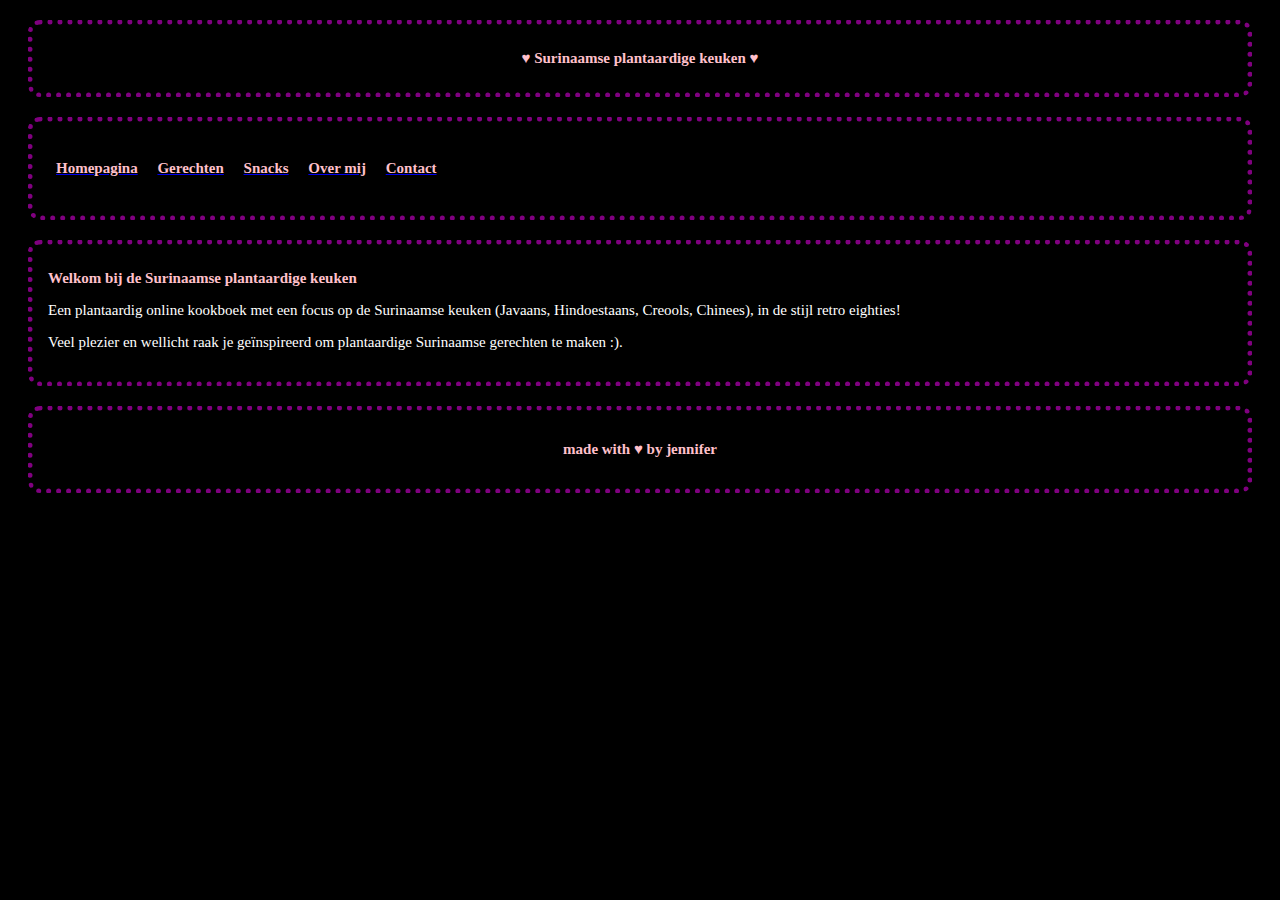
<file: index.html>
<!DOCTYPE html>
<html lang="en">

<head>
    <!---------------------- hier zet je de code in de head tags ------------------>
    <meta charset="UTF-8">
    <meta http-equiv="X-UA-Compatible" content="IE=edge">
    <meta name="viewport" content="width=device-width, initial-scale=1.0">
    <link rel="stylesheet" type="text/css" href="styles.css">
    <title>Surinaamse vegan kookboek</title>
</head>

<body>
    <!---------------------- hier zet je de code in de body tags------------------->
    <header class="pink-border">
        <h1 class="title"> &#9829; Surinaamse plantaardige keuken &#9829;</h1>
    </header>

    <!----------------------- navigatiebar ---------------------------------------->
    <nav class="pink-border">
        <ul >
            <li class="navigation-links">
                <a href="index.html"><h3>Homepagina</h3></a>
            </li>
            <li class="navigation-links">
                <a href="gerechten.html"><h3>Gerechten</h3></a>
            </li>
            <li class="navigation-links">
                <a href="snacks.html"><h3>Snacks</h3></a>
            </li>
            <li class="navigation-links">
                <a href="about.html"><h3 >Over mij</h3></a>
            </li>
            <li class="navigation-links">
                <a href="contact.html"><h3 >Contact</h3></a>
            </li>
        </ul>
    </nav>

    <!-------------------------------------- main -------------------------------->
    <main class="pink-border">
        <section>
            <h1>Welkom bij de Surinaamse plantaardige keuken</h1>
            <p>Een plantaardig online kookboek met een focus op de Surinaamse keuken (Javaans, Hindoestaans, Creools, Chinees), in de stijl retro eighties!</p>
            <p>Veel plezier en wellicht raak je geïnspireerd om plantaardige Surinaamse gerechten te maken :).</p>  
        </section>
    </main>

    <!-------------------------------------- footer -------------------------------->
    <footer class="pink-border">
        <h3>made with &#9829; by jennifer</h3>
    </footer>
</body>

</html>
</file>
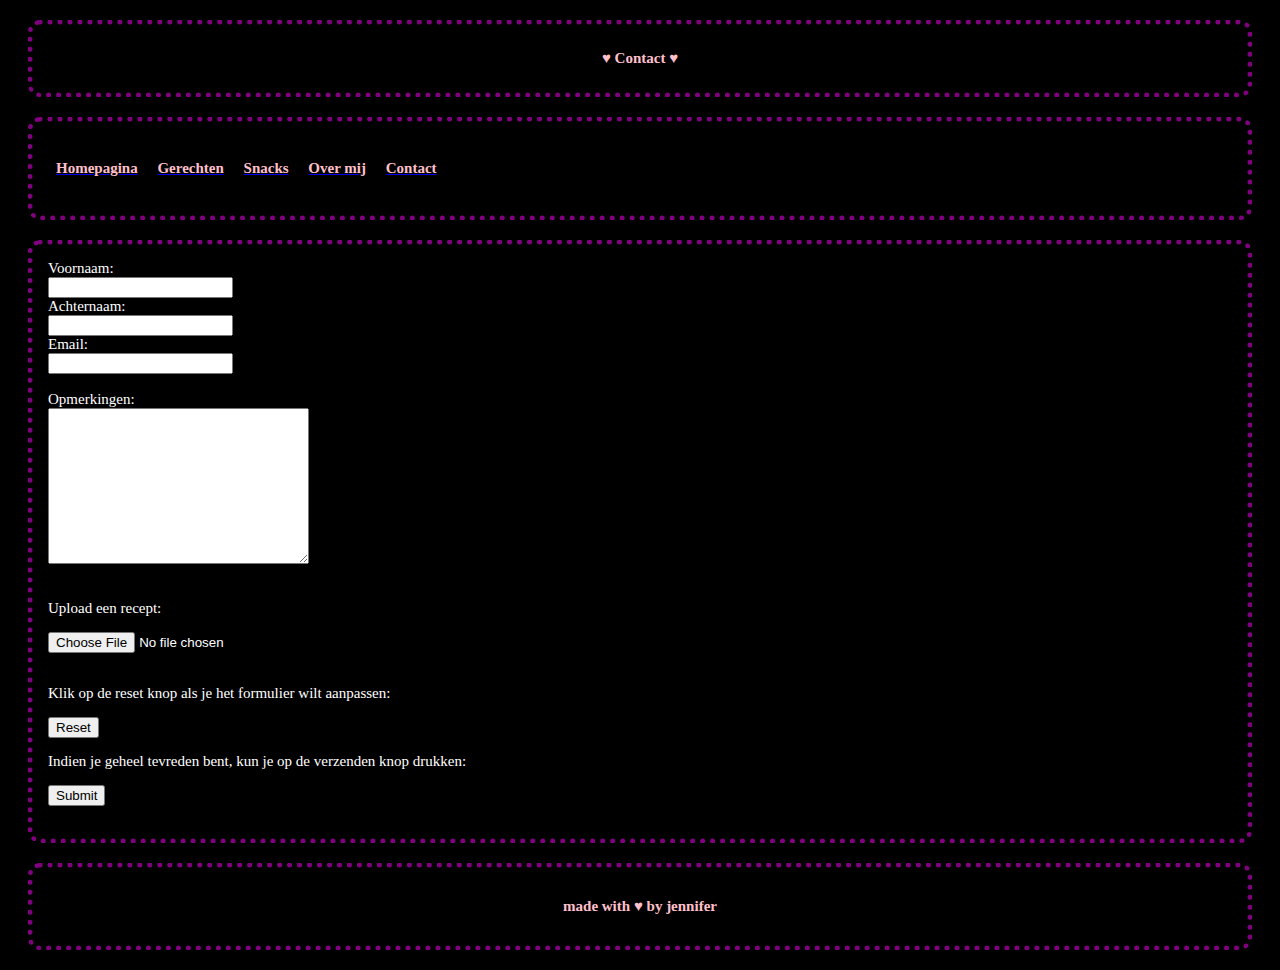
<file: contact.html>
<!DOCTYPE html>
<html lang="en">
<head>
    <meta charset="UTF-8">
    <meta http-equiv="X-UA-Compatible" content="IE=edge">
    <meta name="viewport" content="width=device-width, initial-scale=1.0">
    <link rel="stylesheet" type="text/css" href="styles.css">
    <title>Contact</title>
</head>

<body>
    <!------------------- hier zet je de code in de body tags------------>
    <header class="pink-border">
        <h1 class="title"> &#9829; Contact &#9829;</h1>
    </header>

    <!-------------------- navigatiebar --------------------------------->
    <nav class="pink-border">
        <ul >
            <li class="navigation-links">
                <a href="index.html"><h3>Homepagina</h3></a>
            </li>
            <li class="navigation-links">
                <a href="gerechten.html"><h3>Gerechten</h3></a>
            </li>
            <li class="navigation-links">
                <a href="snacks.html"><h3>Snacks</h3></a>
            </li>
            <li class="navigation-links">
                <a href="about.html"><h3 >Over mij</h3></a>
            </li>
            <li class="navigation-links">
                <a href="contact.html"><h3 >Contact</h3></a>
            </li>
        </ul>
    </nav>
    
    <form class="pink-border" name="POST" method="POST" data-netlify="true">
        <!---------------------- Personalia --------------------------------->
        <label for="firstname">Voornaam:</label><br>
        <input type="text" id="firstname" name="firstname"><br>
        <label for="lastname">Achternaam:</label><br>
        <input type="text" id="lastname" name="lastname"><br>
        <label for="email">Email:</label><br>
        <input type="text" id="email" name="email"><br><br>

        <!------------------------- Opmerkingen ------------------------------->
        <label for="biography">Opmerkingen:</label><br>
        <textarea name="message" rows="10" cols="30"></textarea>
        <br><br>

        <!------------------------ Upload een recept --------------------------->
        <p>Upload een recept:</p>
        <input type="file" id="myFile" name="filename"><br><br>

        <!------------------------ Reset en submit ------------------------------>
       <p>Klik op de reset knop als je het formulier wilt aanpassen:</p>
       <input type="reset" value="Reset">
       <p>Indien je geheel tevreden bent, kun je op de verzenden knop drukken:</p>
        <input type="submit"><br><br> 
    </form>

    <!----------------------------- footer --------------------------------------->
    <footer class="pink-border footer">
        <h3>made with &#9829; by jennifer</h3>
     </footer>
</body>
</html>
</file>
<file: styles.css>
body {
  font-family: cursive, fantasy;
}

h1,h2,h3 {
  color: pink;
}

/* een roze border */
.pink-border {
  border: 5px dotted purple;
  border-radius: 12px;
  margin: 20px;
  padding: 15px;
}

/* een element centreren */
h1 {
  margin: o auto;
  color: pink;
}

/* kopstuk en voetstuk */
.title, footer{
  margin: auto;
  text-align: center;
  padding: 10px;
}

/* ul navigatiebar */
ul {
  list-style-type: none;
  margin: 0;
  padding: 0;
}

/* lists navigatiebar */
.navigation-links {
  display: inline-flex;
}

/* anchor tag van links als inline block plaatsen */
a {
  display: inline-block;
  padding: 8px;
}
 

/* Smartphones (portrait)
minimale breedte : 320px; */
@media (min-width: 320px) {                                                                                                               
  h1, h2, h3 {
    font-size: 12px;
  }  
  
  body {                                                                             
        font-size: 12px; 
        background-color: white;   
        color: black;                                                         
    }                                                                                
  }  

/* Tablets (portrait)
minimale breedte : 768px */
@media (min-width: 768px) {         
  h1, h2, h3 {
    font-size: 12px;
  } 
  body {                                                                             
      font-size: 12px; 
      background-color: black;   
      color: white;                                                         
  }                                                                                
}  

/* Desktop 
minimale breedte : 1024px */
@media (min-width: 1024px) {                                                          
  h1, h2, h3 {
    font-size: 15px;
  } 
  body {                                                                             
      font-size: 15px; 
      background-color: black;   
      color: white;                                                         
  }                                                                                
}
</file>
